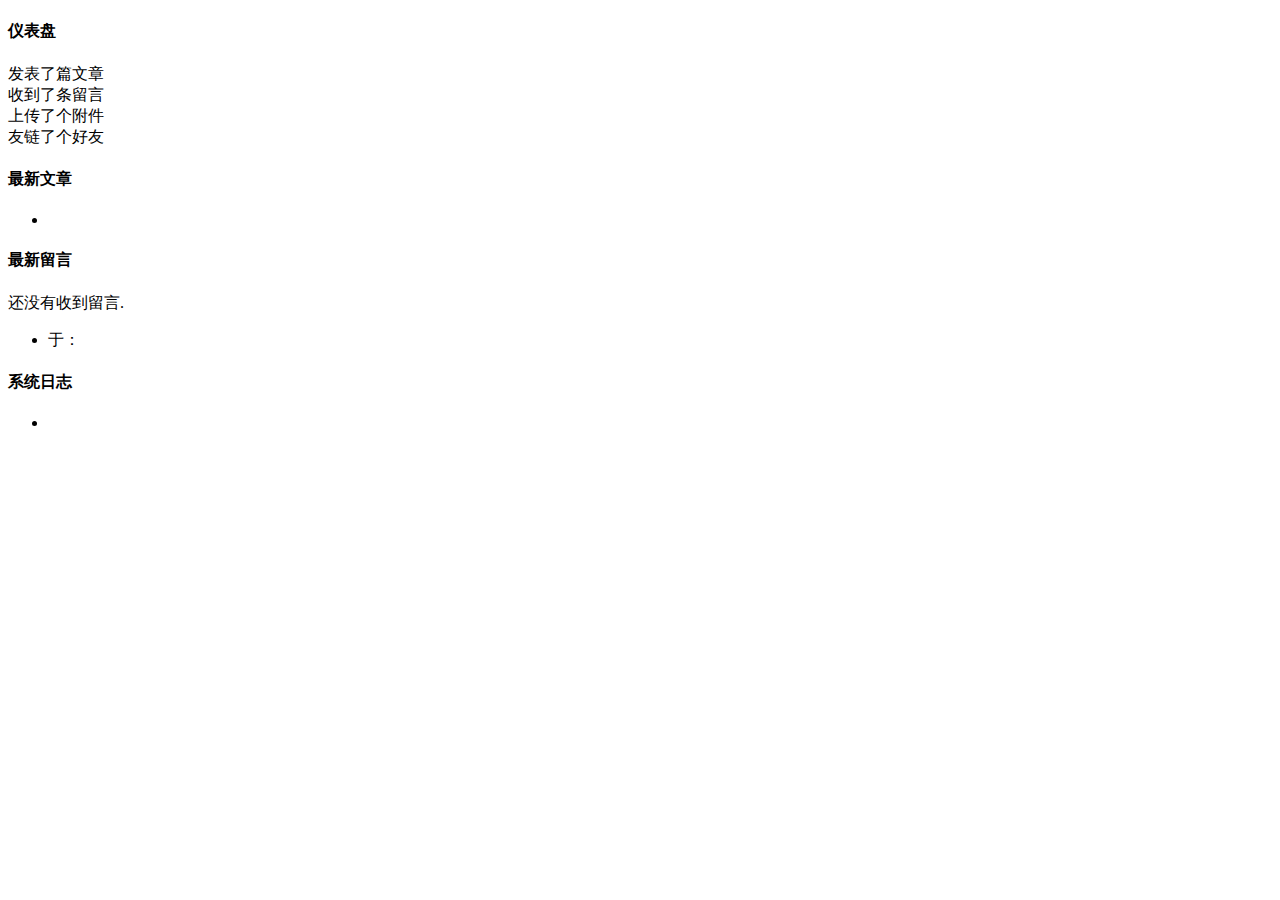
<file: src/main/resources/templates/admin/index.html>
<!DOCTYPE html>
<html lang="en" xmlns:th="http://www.thymeleaf.org" th:with="title='管理中心',active='home'">
<header th:replace="admin/header::headerFragment(${title},${active})"></header>
<body class="fixed-left">
<div id="wrapper">
    <div th:replace="admin/header::header-body"></div>
    <div class="content-page">
        <div class="content">
            <div class="container">
                <div class="row">
                    <div class="col-sm-12">
                        <h4 class="page-title">仪表盘</h4>
                    </div>

                    <div class="row">
                        <div class="col-sm-6 col-lg-3">
                            <div class="mini-stat clearfix bx-shadow bg-info">
                                <span class="mini-stat-icon"><i class="fa fa-quote-right" aria-hidden="true"></i></span>
                                <div class="mini-stat-info text-right">
                                    发表了<span class="counter" th:text="${statistics.articles}"></span>篇文章
                                </div>
                            </div>
                        </div>
                        <div class="col-sm-6 col-lg-3">
                            <div class="mini-stat clearfix bg-purple bx-shadow">
                                <span class="mini-stat-icon"><i class="fa fa-comments-o" aria-hidden="true"></i></span>
                                <div class="mini-stat-info text-right">
                                    收到了<span class="counter" th:text="${statistics.comments}"></span>条留言
                                </div>
                            </div>
                        </div>

                        <div class="col-sm-6 col-lg-3">
                            <div class="mini-stat clearfix bg-success bx-shadow">
                                <span class="mini-stat-icon"><i class="fa fa-cloud-upload"
                                                                aria-hidden="true"></i></span>
                                <div class="mini-stat-info text-right">
                                    上传了<span class="counter" th:text="${statistics.attachs}"></span>个附件
                                </div>
                            </div>
                        </div>

                        <div class="col-sm-6 col-lg-3">
                            <div class="mini-stat clearfix bg-primary bx-shadow">
                                <span class="mini-stat-icon"><i class="fa fa-link" aria-hidden="true"></i></span>
                                <div class="mini-stat-info text-right">
                                    友链了<span class="counter" th:text="${statistics.links}"></span>个好友
                                </div>
                            </div>
                        </div>
                    </div>

                    <div class="row">
                        <div class="col-md-4">
                            <div class="panel panel-default">
                                <div class="panel-heading">
                                    <h4 class="panel-title">最新文章</h4>
                                </div>
                                <div class="panel-body">
                                    <ul class="list-group">
                                        <li class="list-group-item" th:each="article : ${articles}">
                            <span class="badge badge-primary"
                                  th:title="${article.commentsNum}+'条评论'" th:text="${article.commentsNum}"></span>
                                            <a target="_blank" th:href="${commons.site_url('/blog/article/')}+${article.cid}"
                                               th:text="${article.title}"></a>
                                        </li>
                                    </ul>
                                </div>
                            </div>
                        </div>
                        <div class="col-md-4">
                            <div class="panel panel-default">
                                <div class="panel-heading">
                                    <h4 class="panel-title">最新留言</h4>
                                </div>
                                <div class="panel-body">
                                    <div th:if="${comments}== null and ${#lists.size(comments)}==0">
                                        <div class="alert alert-warning">
                                            还没有收到留言.
                                        </div>
                                    </div>
                                    <ul class="list-group"
                                        th:unless="${comments}==null and ${#lists.size(comments)}==0">
                                        <li class="list-group-item" th:each="comment : ${comments}">
                                            <div th:if="${comment.url}!=null and ${comment.url}!=''">
                                                <a th:href="@{${comment.url}}" target="_blank"
                                                   th:text="${comment.author}"></a>
                                            </div>
                                            <th:block th:unless="${comment.url}!=null and ${comment.url}!=''" th:text="${comment.author}"/>
                                            于<th:block th:text="${commons.fmtdate(comment.created,'MM月dd日HH:mm')}"/>：<a
                                                th:href="${commons.site_url('/blog/article/')}+${comment.cid}+'#comments-content'"
                                                target="_blank" th:utext="${commons.article(comment.content)}"></a>
                                        </li>
                                    </ul>
                                </div>
                            </div>
                        </div>
                        <div class="col-md-4">
                            <div class="panel panel-default">
                                <div class="panel-heading">
                                    <h4 class="panel-title">系统日志</h4>
                                </div>
                                <div class="panel-body">
                                    <ul class="list-group" >
                                        <li class="list-group-item" th:each="log : ${logs}">
                                            <span th:text="${commons.fmtdate(log.created, 'yyyy-MM-dd HH:mm:ss')} +' => '+ ${log.action}"></span>
                                        </li>
                                    </ul>
                                </div>
                            </div>
                        </div>
                    </div>
                </div>
                <div th:replace="admin/footer :: footer-content"></div>
            </div>
        </div>
    </div>
</div>
<div th:replace="admin/footer :: footer"></div>
</body>
</html>
</file>
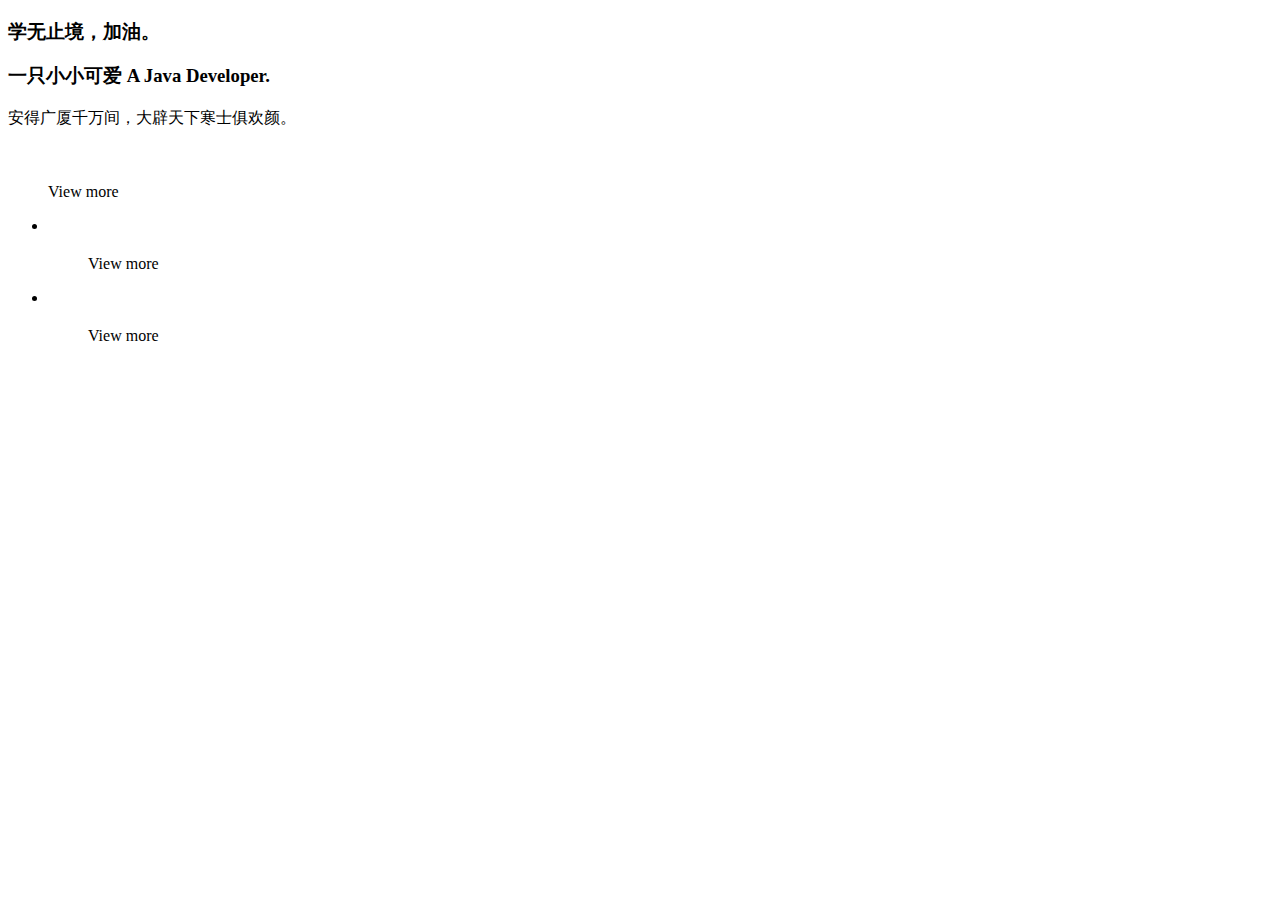
<file: src/main/resources/templates/site/index.html>
<!DOCTYPE HTML>

<html lang="en" xmlns:th="http://www.thymeleaf.org">
<div th:replace="site/head::head(${commons.site_title()},${commons.google_site_verification()}, ${commons.baidu_site_verification()})"></div>

<body>

<!-- header -->

<div th:replace="site/header::header"></div>

<!-- header --> 

<!-- main -->

<main role="main-home-wrapper" class="container">
  <div class="row">
    <section class="col-xs-12 col-sm-6 col-md-6 col-lg-6 ">
      <article role="pge-title-content">
        <header>
          <h3>学无止境，加油。</h3>
          <h3><span>一只小小可爱</span> A Java Developer.</h3>
        </header>
        <p>安得广厦千万间，大辟天下寒士俱欢颜。</p>
      </article>
    </section>
    <th:block th:each="archive,archiveStat : ${archives.list}">
      <th:block th:if="${archiveStat.index == 1}">
        <section class="col-xs-12 col-sm-6 col-md-6 col-lg-6 grid">
          <figure class="effect-oscar"> <img th:src="${commons.show_thumb(archive.content)}" alt="" class="img-responsive"/>
            <figcaption>
              <h2><th:block th:text="${archive.title}" ></th:block></h2>
              <p><th:block th:utext="${commons.fmtdate_en(archive.created)}"></th:block></p>
              <a th:href="${commons.photoPermalink(archive.cid)}">View more</a> </figcaption>
          </figure>
        </section>
      </th:block>
    </th:block>

    <!-- left -->
    <div class="clearfix"></div>
    <section class="col-xs-12 col-sm-6 col-md-6 col-lg-6 grid">
      <ul class="grid-lod effect-2" id="grid">
        <th:block th:each="archive,archiveStat : ${archives.list}">
          <th:block th:if="${archiveStat.index != 1 && archiveStat.index % 2 == 0}">
            <li>
              <figure class="effect-oscar"> <img th:src="${commons.show_thumb(archive.content)}" alt="" class="img-responsive"/>
                <figcaption>
                  <h2><th:block th:text="${archive.title}" ></th:block></h2>
                  <p><th:block th:utext="${commons.fmtdate_en(archive.created)}"></th:block></p>
                  <a th:href="${commons.photoPermalink(archive.cid)}">View more</a> </figcaption>
              </figure>
            </li>
          </th:block>
        </th:block>
      </ul>
    </section>

    <!-- right -->
    <section class="col-xs-12 col-sm-6 col-md-6 col-lg-6 grid">
      <ul class="grid-lod effect-2" id="grid">
        <th:block th:each="archive,archiveStat : ${archives.list}">
          <th:block th:if="${archiveStat.index != 1 && archiveStat.index % 2 != 0}">
            <li>
              <figure class="effect-oscar"> <img th:src="${commons.show_thumb(archive.content)}" alt="" class="img-responsive"/>
                <figcaption>
                  <h2><th:block th:text="${archive.title}" ></th:block></h2>
                  <p><th:block th:utext="${commons.fmtdate_en(archive.created)}"></th:block></p>
                  <a th:href="${commons.photoPermalink(archive.cid)}">View more</a> </figcaption>
              </figure>
            </li>
          </th:block>
        </th:block>
      </ul>
    </section>
    <div class="clearfix"></div>
  </div>
</main>

<!-- main --> 

<!-- footer -->
<div th:replace="site/footer::footer(${commons.site_title()},${commons.site_record()},${commons.site_url()})"></div>

</body>
</html>
</file>
